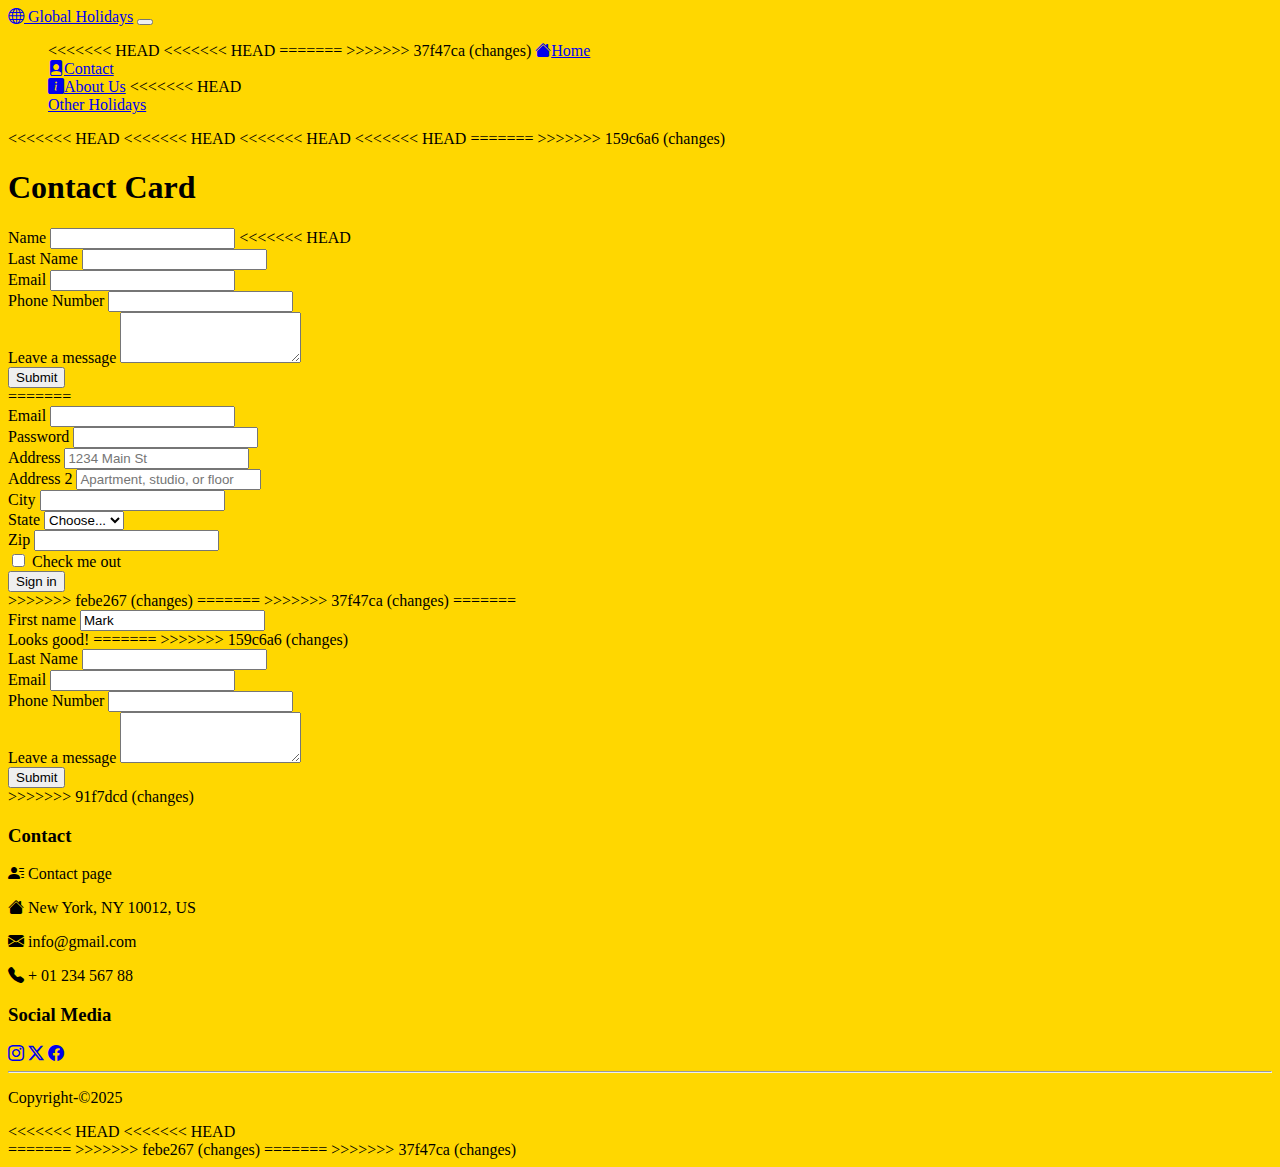
<file: contact.html>
<!DOCTYPE html>
<html lang="en">
<head>
  <meta charset="UTF-8">
  <meta http-equiv="X-UA-Compatible" content="IE=edge">
  <meta name="viewport" content="width=device-width, initial-scale=1.0">

  <link href="https://cdn.jsdelivr.net/npm/bootstrap@5.2.1/dist/css/bootstrap.min.css" rel="stylesheet" integrity="sha384-iYQeCzEYFbKjA/T2uDLTpkwGzCiq6soy8tYaI1GyVh/UjpbCx/TYkiZhlZB6+fzT" crossorigin="anonymous">
  <script defer src="https://cdn.jsdelivr.net/npm/bootstrap@5.2.1/dist/js/bootstrap.bundle.min.js" integrity="sha384-u1OknCvxWvY5kfmNBILK2hRnQC3Pr17a+RTT6rIHI7NnikvbZlHgTPOOmMi466C8" crossorigin="anonymous"></script>
  <link rel="stylesheet" href="https://cdn.jsdelivr.net/npm/bootstrap-icons@1.11.3/font/bootstrap-icons.min.css">

  <link rel="stylesheet" href="styles.css">

  <title>Global Holidays</title>
</head>
<body>
  <!-- Navbar codespace starts here -->
  <header>
    <nav class="navbar navbar-expand-lg bg-light bg-body-tertiary navbar-dark bg-dark">
      <div class="container-fluid ">
        <a class="navbar-brand fs-2" href="index.html"><i class="bi bi-globe"></i> Global Holidays</a>
        <button class="navbar-toggler " type="button" data-bs-toggle="collapse" data-bs-target="#navbarNavDropdown" aria-controls="navbarNavDropdown" aria-expanded="false" aria-label="Toggle navigation">
          <span class="navbar-toggler-icon"></span>
        </button>
        <div class="collapse navbar-collapse" id="navbarNavDropdown">
          <ul class="navbar-nav ms-auto">
            <li class="nav-item mx-3 fs-5 ">
<<<<<<< HEAD
<<<<<<< HEAD
=======
>>>>>>> 37f47ca (changes)
              <a class="nav-link active" aria-current="page" href="index.html"><i class="bi bi-house-fill mx-1"></i>Home</a>
            </li>
            <li class="nav-item mx-3 fs-5 ">
              <a class="nav-link active" aria-current="page" href="contact.html"><i class="bi bi-file-person-fill mx-1"></i>Contact</a>
            </li>
            <li class="nav-item mx-3 fs-5 ">
              <a class="nav-link active" aria-current="page" href="about.html"><i class="bi bi-info-square-fill mx-1"></i>About Us</a>
<<<<<<< HEAD
            </li>
            <li class="nav-item dropdown fs-5">
              <a class="nav-link active dropdown-toggle" href="#" role="button" data-bs-toggle="dropdown" aria-expanded="false">
                Other Holidays
              </a>
              <ul class="dropdown-menu">
                <li><a class="dropdown-item" href="chirstmas.html">Christmas</a></li>
                <li><a class="dropdown-item" href="longtaitou.html">Longtaitou Festival</a></li>
                <li><a class="dropdown-item" href="Tsagaansar.html">Tsagaan Sar</a></li>
                <li><a class="dropdown-item" href="carnival.html">Carnival</a></li>
                <li><a class="dropdown-item" href="ashwednesday.html">Ash wednesday</a></li>
                <li><a class="dropdown-item" href="andalusiaday.html">The Andalucía Day</a></li>
                <li><a class="dropdown-item" href="allsoulsday.html">All Soul's Day</a></li>
                <li><a class="dropdown-item" href="valentinesday.html">Valentine's Day</a></li>
                <li><a class="dropdown-item" href="earthday.html">Earth Day</a></li>

=======
              <a class="nav-link active" aria-current="page" href="index.html"><i class="bi bi-house-fill"></i>Home</a>
=======
>>>>>>> 37f47ca (changes)
            </li>
            <li class="nav-item dropdown fs-5">
              <a class="nav-link active dropdown-toggle" href="#" role="button" data-bs-toggle="dropdown" aria-expanded="false">
                Other Holidays
              </a>
              <ul class="dropdown-menu">
<<<<<<< HEAD
                <li><a class="dropdown-item" href="#"><i class="bi bi-globe-americas "></i>The America</a></li>
                <li><a class="dropdown-item" href="#"><i class="bi bi-globe-asia-australia"></i>Asia</a></li>
                <li><a class="dropdown-item" href="#"><i class="bi bi-globe-europe-africa"></i>Europe</a></li>
                <li><a class="dropdown-item" href="#"><i class="bi bi-globe-europe-africa"></i>Africa</a></li>
>>>>>>> febe267 (changes)
=======
                <li><a class="dropdown-item" href="chirstmas.html">Christmas</a></li>
                <li><a class="dropdown-item" href="longtaitou.html">Longtaitou Festival</a></li>
                <li><a class="dropdown-item" href="Tsagaansar.html">Tsagaan Sar</a></li>
                <li><a class="dropdown-item" href="carnival.html">Carnival</a></li>
                <li><a class="dropdown-item" href="ashwednesday.html">Ash wednesday</a></li>
                <li><a class="dropdown-item" href="andalusiaday.html">The Andalucía Day</a></li>
                <li><a class="dropdown-item" href="allsoulsday.html">All Soul's Day</a></li>
                <li><a class="dropdown-item" href="valentinesday.html">Valentine's Day</a></li>
                <li><a class="dropdown-item" href="earthday.html">Earth Day</a></li>

>>>>>>> 91f7dcd (changes)
              </ul>
            </li>
          </ul>
        </div>
      </div>
    </nav>
  </header>
<!-- Navbar codespace ends here -->
<main>
<<<<<<< HEAD
<<<<<<< HEAD
<<<<<<< HEAD
<<<<<<< HEAD
=======
>>>>>>> 159c6a6 (changes)
  <div class="container text-center">
    <div class="row align-items-start">
     
      <div class="col">
       <h1>Contact Card</h1>
      </div>
    
    </div>
    <div class="row d-flex justify-content-center">
      
      <div class="col-md-5 ">
         <form class="row g-3">
        <div class="col-md-6">
          <label class="form-label">Name</label>
          <input type="text" aria-label="First name" class="form-control" fdprocessedid="zar6fk">
<<<<<<< HEAD
        </div>
        <div class="col-md-6">
          <label class="form-label">Last Name</label>
          <input type="text" aria-label="Last name" class="form-control" fdprocessedid="fzevsq">
        </div>
        <div class="col-12">
          <label for="inputEmail4" class="form-label">Email</label>
          <input type="email" class="form-control" id="inputEmail4" fdprocessedid="tinh8b">
        </div>
        <div class="col-12">
        <label class="form-label" for="typeNumber">Phone Number</label>
        <input type="number" id="typeNumber" class="form-control" fdprocessedid="k8jj7">
        </div>
        <div class="col-md-12">
        <label for="exampleFormControlTextarea1" class="form-label">Leave a message</label>
        <textarea class="form-control" id="exampleFormControlTextarea1" rows="3"></textarea>
        </div>
        
        <div class="col-12">
          <button type="submit" class="btn btn-primary" fdprocessedid="1c4qs">Submit</button>
        </div>
      </form>
      </div>
    
    </div>
    
  </div>
=======
    <form class="row g-3">
        <div class="col-md-6">
          <label for="inputEmail4" class="form-label">Email</label>
          <input type="email" class="form-control" id="inputEmail4">
        </div>
        <div class="col-md-6">
          <label for="inputPassword4" class="form-label">Password</label>
          <input type="password" class="form-control" id="inputPassword4">
        </div>
        <div class="col-12">
          <label for="inputAddress" class="form-label">Address</label>
          <input type="text" class="form-control" id="inputAddress" placeholder="1234 Main St">
        </div>
        <div class="col-12">
          <label for="inputAddress2" class="form-label">Address 2</label>
          <input type="text" class="form-control" id="inputAddress2" placeholder="Apartment, studio, or floor">
        </div>
        <div class="col-md-6">
          <label for="inputCity" class="form-label">City</label>
          <input type="text" class="form-control" id="inputCity">
        </div>
        <div class="col-md-4">
          <label for="inputState" class="form-label">State</label>
          <select id="inputState" class="form-select">
            <option selected>Choose...</option>
            <option>...</option>
          </select>
        </div>
        <div class="col-md-2">
          <label for="inputZip" class="form-label">Zip</label>
          <input type="text" class="form-control" id="inputZip">
        </div>
        <div class="col-12">
          <div class="form-check">
            <input class="form-check-input" type="checkbox" id="gridCheck">
            <label class="form-check-label" for="gridCheck">
              Check me out
            </label>
          </div>
        </div>
        <div class="col-12">
          <button type="submit" class="btn btn-primary">Sign in</button>
        </div>
      </form>
>>>>>>> febe267 (changes)
=======

>>>>>>> 37f47ca (changes)
=======
  <div class="container d-flex justify-content-center">
    <form class="row g-3 needs-validation" novalidate>
      <div class="col-md-4 position-relative">
        <label for="validationTooltip01" class="form-label">First name</label>
        <input type="text" class="form-control" id="validationTooltip01" value="Mark" required>
        <div class="valid-tooltip">
          Looks good!
=======
>>>>>>> 159c6a6 (changes)
        </div>
        <div class="col-md-6">
          <label class="form-label">Last Name</label>
          <input type="text" aria-label="Last name" class="form-control" fdprocessedid="fzevsq">
        </div>
        <div class="col-12">
          <label for="inputEmail4" class="form-label">Email</label>
          <input type="email" class="form-control" id="inputEmail4" fdprocessedid="tinh8b">
        </div>
        <div class="col-12">
        <label class="form-label" for="typeNumber">Phone Number</label>
        <input type="number" id="typeNumber" class="form-control" fdprocessedid="k8jj7">
        </div>
        <div class="col-md-12">
        <label for="exampleFormControlTextarea1" class="form-label">Leave a message</label>
        <textarea class="form-control" id="exampleFormControlTextarea1" rows="3"></textarea>
        </div>
        
        <div class="col-12">
          <button type="submit" class="btn btn-primary" fdprocessedid="1c4qs">Submit</button>
        </div>
      </form>
      </div>
    
    </div>
    
  </div>
>>>>>>> 91f7dcd (changes)
</main>
<footer class="bg-dark text-light py-5 mt-5">
   <div class="container">
    <div class="row">
      <div class=" col col-lg-3">
        <h3 class=" text-uppercase mb-4 font-weight-bold">Contact</h3>
        <p href="#"><i class="bi bi-person-lines-fill"></i> Contact page</p>
        <p><i class="bi bi-house-fill"></i> New York, NY 10012, US</p>
        <p><i class="bi bi-envelope-fill"></i></i> info@gmail.com</p>
        <p><i class="bi bi-telephone-fill"></i> + 01 234 567 88</p>
      </div>
      <div class="col col-lg-3 text-lg-end">
        <h3 class=" text-uppercase mb-4 font-weight-bold">Social Media</h3>
        <div>
          <a href="#" class="text-decoration-none text-white m-2"><i class="bi bi-instagram fs-2"></i></a>
          <a href="#" class="text-decoration-none text-white m-2"><i class="bi bi-twitter-x fs-2"></i></a>
          <a href="#" class="text-decoration-none text-white m-2"><i class="bi bi-facebook fs-2"></i></a>
        </div>
      </div>   
    </div>
   </div>
   <hr class="mb-4 mt-4">
    <div class="col-md-12 col-lg-12 col-xl-12">
      <p class="text-center">
        Copyright-©2025
      </p>
    </div>
<<<<<<< HEAD
<<<<<<< HEAD
</footer>  
=======
  
</footer>  

 
>>>>>>> febe267 (changes)
=======
</footer>  
>>>>>>> 37f47ca (changes)
</body>
</html>
</file>
<file: styles.css>
li {
  display: block;
  transition-duration: 0.5s;
 }
 
 li:hover {
   cursor: pointer;
 }
 
 ul li ul {
   visibility: hidden;
   opacity: 0;
   position: absolute;
   transition: all 0.5s ease;
   margin-top: 1rem;
   left: 0;
   display: none;
 }
 
 ul li:hover > ul,
 ul li ul:hover {
   visibility: visible;
   opacity: 1;
   display: block;
 }
 
 ul li ul li {
   clear: both;
   width: 100%;
 }
 body{
  background-color: #ffd700;
 }
<<<<<<< HEAD
<<<<<<< HEAD
 /* Set height of the grid so .sidenav can be 100% (adjust as needed) */
 .row.content {height: 450px}
    
 .card:hover{
  transform: scale(1.1);
 }
 .card{
  transition: transform .5s;
 }
 .peffect:hover{
  transform: scale(1.1);
 }
 .peffect{
  transition: transform .5s;
  border-radius: 25px;
  background-color: #0047AB;
 }
 h1,h2{
  font-family:Jazz LET;
 }
 #lm{
  height:300px;
  width:300px;
}
<<<<<<< HEAD
=======
=======
 /* Set height of the grid so .sidenav can be 100% (adjust as needed) */
 .row.content {height: 450px}
    
<<<<<<< HEAD
 /* Set gray background color and 100% height */
>>>>>>> 37f47ca (changes)
 
 
>>>>>>> 3e07dc9 (changes)
=======
 .card:hover{
  transform: scale(1.1);
 }
 .card{
  transition: transform .5s;
 }
 .peffect:hover{
  transform: scale(1.1);
 }
 .peffect{
  transition: transform .5s;
  border-radius: 25px;
  background-color: #0047AB;
 }
 h1,h2{
  font-family:Jazz LET;
 }
>>>>>>> 91f7dcd (changes)
=======
>>>>>>> 159c6a6 (changes)
</file>
